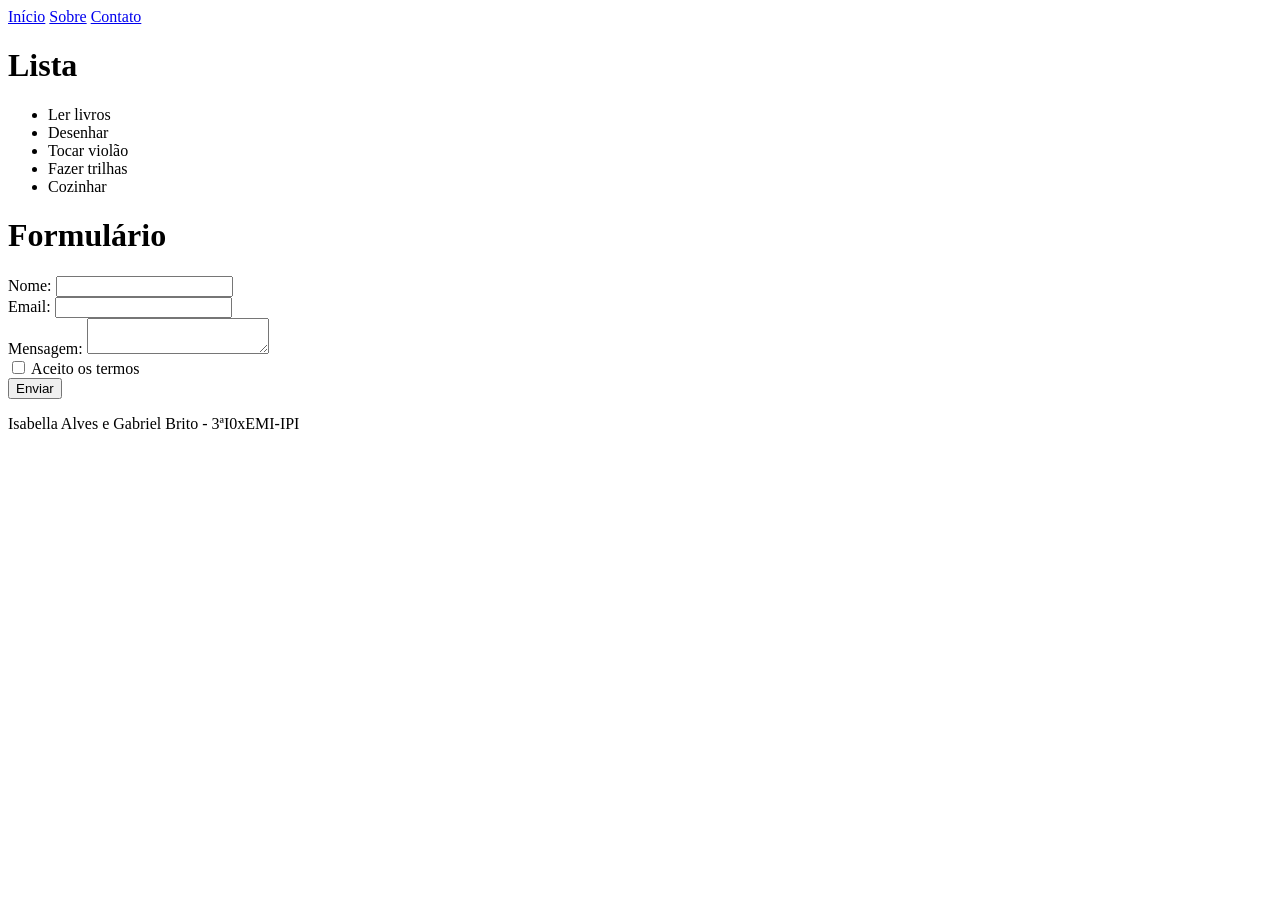
<file: index.html>
<!DOCTYPE html>
<html>
    <head>
        <title>Aula Seletores de Pseudo-Classe</title>
        <meta charset="UTF-8">
        <link rel="stylesheet" href="style.css">
    </head>
    <body>
        <header>
            <nav>
                <a href="#home">Início</a>
                <a href="#sobre">Sobre</a>
                <a href="#contato">Contato</a>
            </nav>
        </header>
        <main>
            <h1> Lista </h1>

            <ul>
                <li>Ler livros</li>
                <li>Desenhar</li>
                <li>Tocar violão</li>
                <li>Fazer trilhas</li>
                <li>Cozinhar</li>
            </ul>

            <h1>Formulário</h1>

            <form>
                <label>Nome: <input type="text" required></label><br>
                <label>Email: <input type="email" required></label><br>
                <label>Mensagem: <textarea required></textarea></label><br>
                <label><input type="checkbox"> Aceito os termos</label><br>
                <button type="submit">Enviar</button>
            </form>
        </main>
        <footer>
            <p> Isabella Alves e Gabriel Brito - 3ªI0xEMI-IPI</p>
        </footer>
    </body>
</html>
</file>
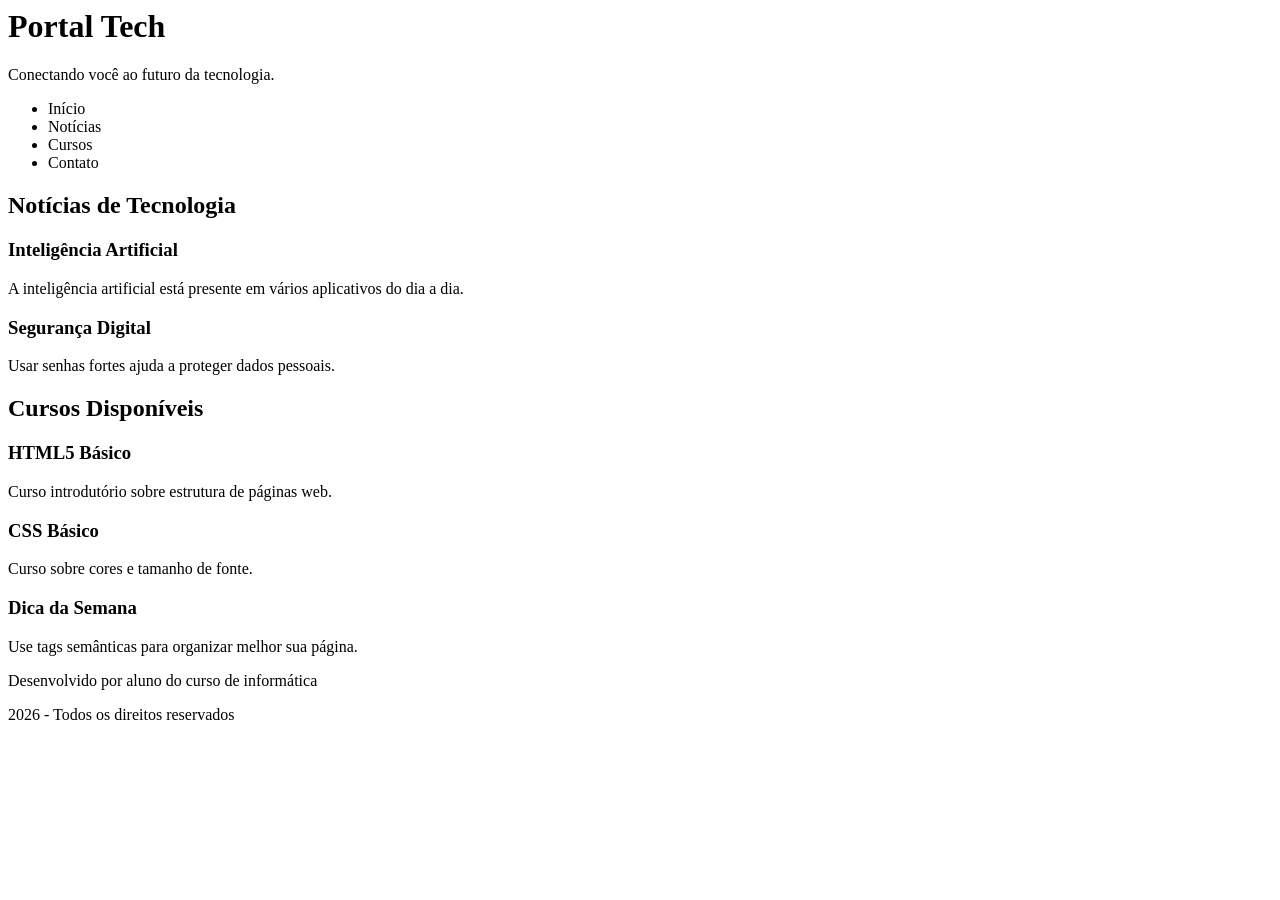
<file: aula 01/index.html>
<!DOCTYPE HTML5>
<html lang="pt-br">
  <head>
    <title> Portal Tech </title>
    <meta charset="UTF-8">
  </head>
  <body>
    <header>
      <h1> Portal Tech </h1>
      <p> Conectando você ao futuro da tecnologia. </p>
    </header>
    <nav>
      <ul>
        <li> Início </li>
        <li> Notícias </li>
        <li> Cursos </li>
        <li> Contato </li>
      </ul>
    </nav>
    <main>
      <section>
        <h2> Notícias de Tecnologia </h2>
        <article>
          <h3> Inteligência Artificial </h3>
          <p> A inteligência artificial está presente em vários aplicativos do dia a dia. </p>
        </article>
        <article>
          <h3> Segurança Digital </h3>
          <p> Usar senhas fortes ajuda a proteger dados pessoais. </p>
        </article>
      </section>
      <section>
        <h2> Cursos Disponíveis </h2>
        <article>
          <h3> HTML5 Básico </h3>
          <p> Curso introdutório sobre estrutura de páginas web. </p>
        </article>
        <article>
          <h3> CSS Básico </h3>
          <p> Curso sobre cores e tamanho de fonte. </p>
        </article>
      </section>
      <aside>
        <h3> Dica da Semana </h3>
        <p> Use tags semânticas para organizar melhor sua página. </p>
      </aside>
    </main>
    <footer>
      <p> Desenvolvido por aluno do curso de informática </p>
      <p> 2026 - Todos os direitos reservados</p>
    </footer>
  </body>
</html>
</file>
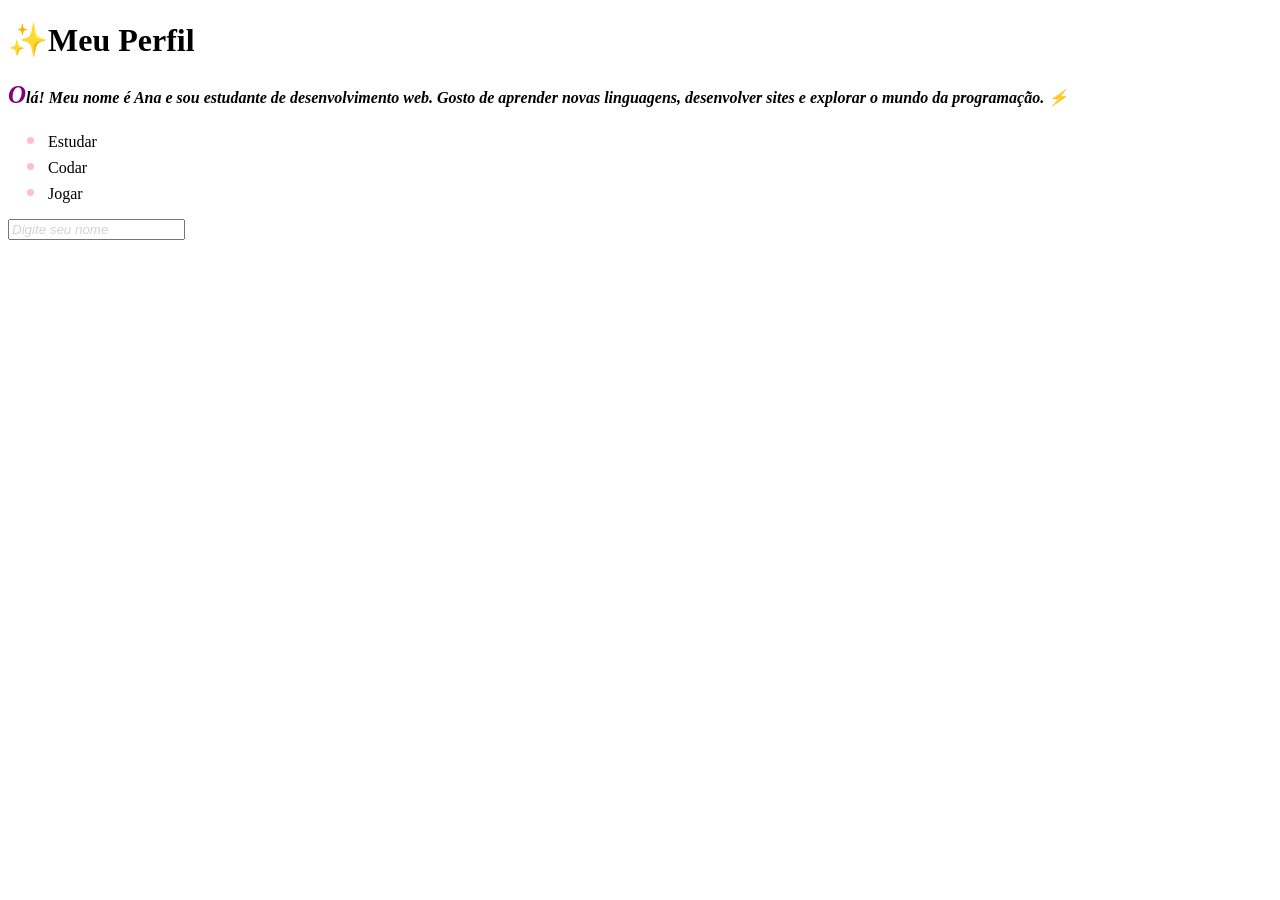
<file: aula 03/index.html>
<!DOCTYPE html>
<html lang="pt-BR">
<head>
  <meta charset="UTF-8">
  <title>Atividade - Pseudo-elementos</title>
  <link rel="stylesheet" href="style.css">
</head>
<body>

  <h1>Meu Perfil</h1>

  <p class="bio">
    Olá! Meu nome é Ana e sou estudante de desenvolvimento web. Gosto de aprender novas linguagens, desenvolver sites e explorar o mundo da programação.
  </p>

  <ul>
    <li>Estudar</li>
    <li>Codar</li>
    <li>Jogar</li>
  </ul>

  <form>
    <input type="text" placeholder="Digite seu nome">
  </form>

</body>
</html>
</file>
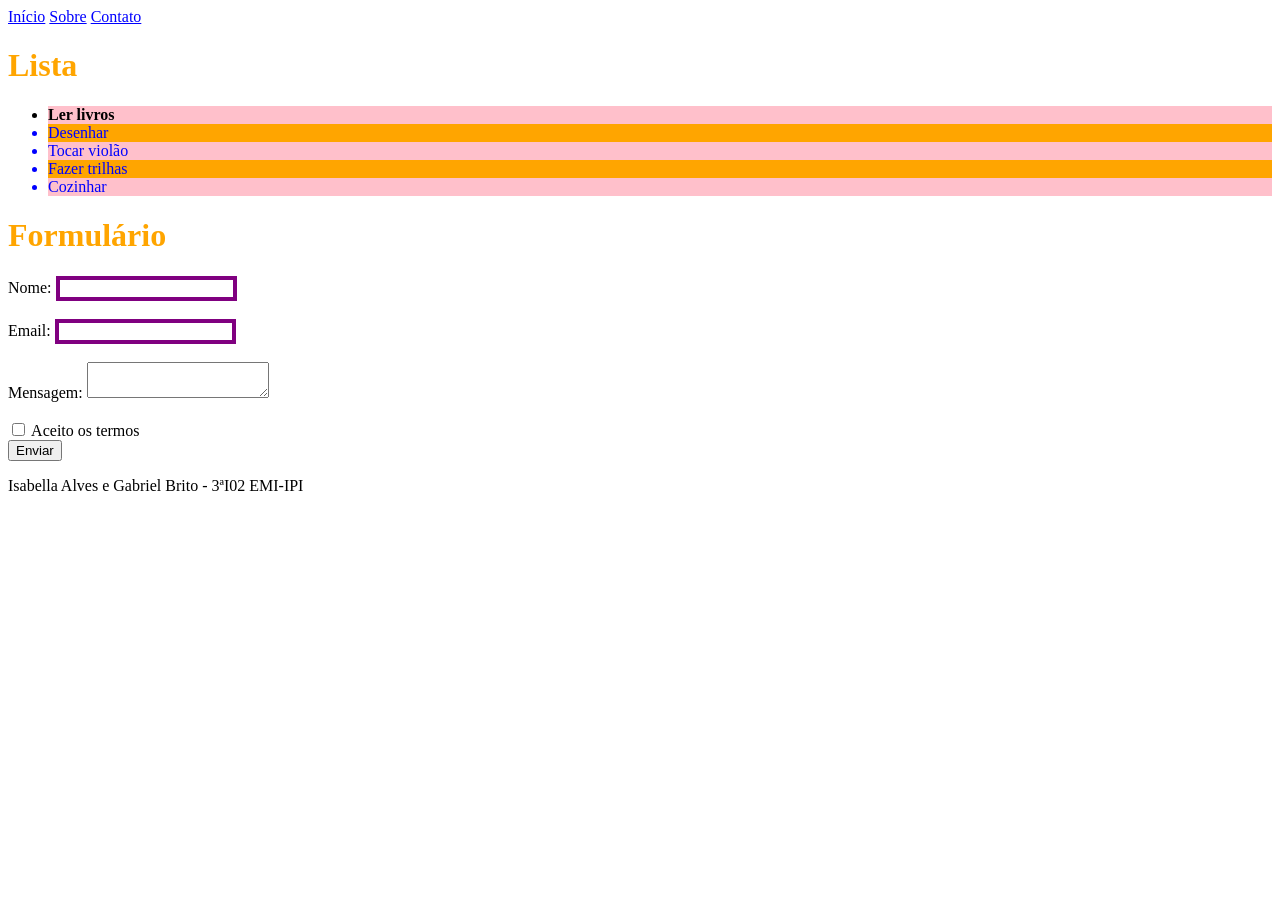
<file: Aula02/index.html>
<!DOCTYPE html>
<html>
    <head>
        <title>Aula Seletores de Pseudo-Classe</title>
        <meta charset="UTF-8">
        <link rel="stylesheet" href="style.css">
    </head>
    <body>
        <header>
            <nav>
                <a href="#home">Início</a>
                <a href="#sobre">Sobre</a>
                <a href="#contato">Contato</a>
            </nav>
        </header>
        <main>
            <h1> Lista </h1>

            <ul>
                <li>Ler livros</li>
                <li>Desenhar</li>
                <li>Tocar violão</li>
                <li>Fazer trilhas</li>
                <li>Cozinhar</li>
            </ul>

            <h1>Formulário</h1>

            <form>
                <label>Nome: <input type="text" required></label><br>
                <br>
                <label>Email: <input type="email" required></label><br>
                <br>
                <label>Mensagem: <textarea required></textarea></label><br>
                <br>
                <label><input type="checkbox"> Aceito os termos</label><br>
                <button type="submit">Enviar</button>
            </form>
        </main>
        <footer>
            <p> Isabella Alves e Gabriel Brito - 3ªI02 EMI-IPI</p>
        </footer>
    </body>
</html>
</file>
<file: style.css>

</file>
<file: aula 03/style.css>
h1::before{
    content:"✨";
}
p::after{
    content:"⚡";
}
.bio::first-letter{
    font-size: 25px;
    color: purple;
}
p::first-line{
    font-weight: bold;
    font-style: italic;
}
body::selection{
    background-color: #C8A2C8 ;
    color: white;
}
input::placeholder{
    font-style: italic;
    color: lightgray;
}
li::marker{
    color: pink;
    font-size: 25px;
}
</file>
<file: Aula02/style.css>
a{
  color: blue;
}
a:hover{
  color: red;
}
a:visited{
  color:red;
}
a:focus{
  border: 6px solid gray;
}
li:first-child{
    font-weight: bolder;
}
li:last-child{
    color: red;
}
li:nth-child(odd){
    background-color: pink;
}
li:nth-child(even){
    background-color: orange;
}
input:required{
    border: 4px solid purple ;
}
input:focus{
    box-shadow: 4px 9px gray;
}
input[type="email"]:valid{
    border-color: lightgreen;
}
input[type="email"]:invalid{
    border-color: purple;
}
label:has(input[type="checkbox"]:checked){
    color: fuchsia;
}
li:not(:first-child){
    color: blue;
}
:is(h1){
    color: orange;
}
</file>
